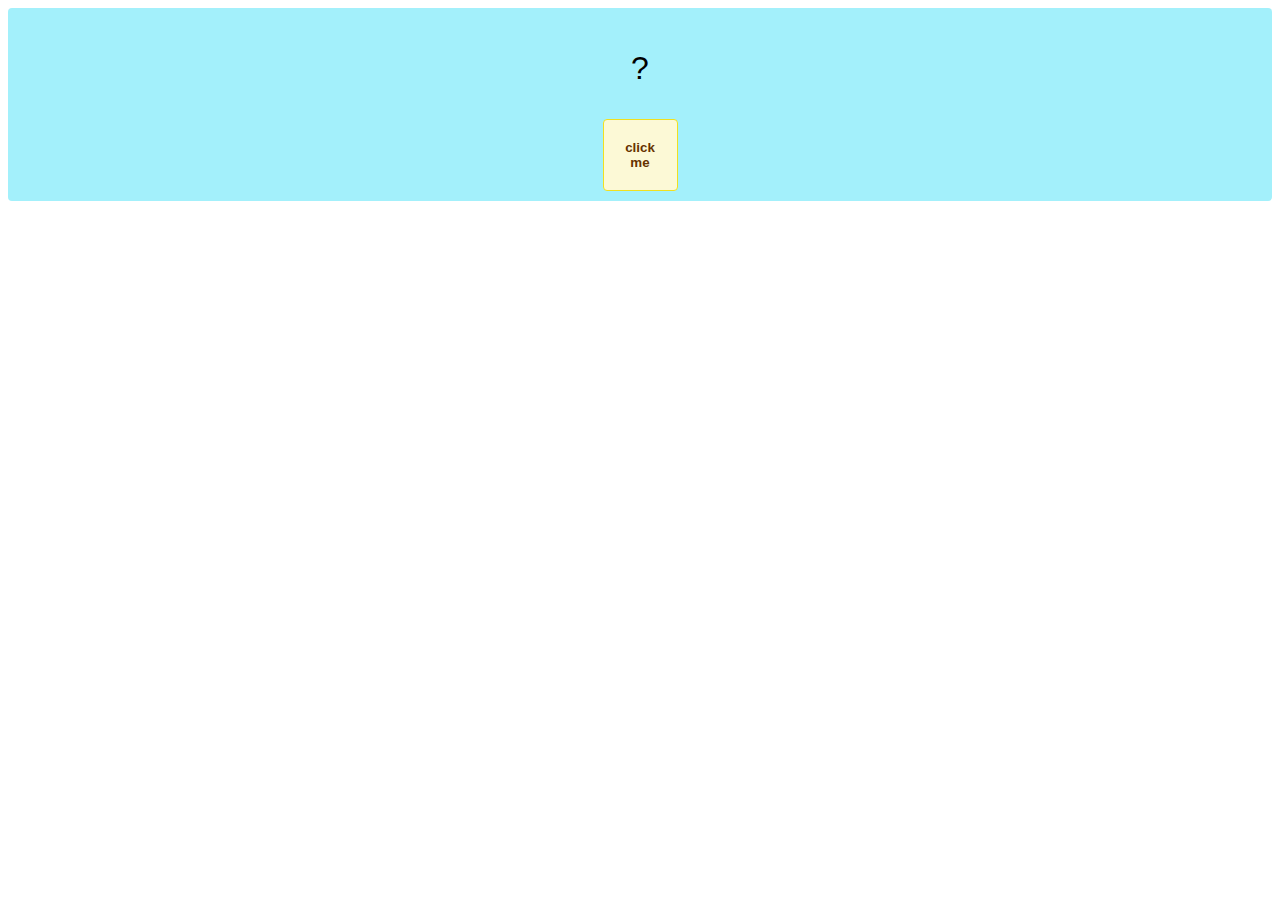
<file: hello-world.html>
<!DOCTYPE html>
<!-- HTML5 Hello world by kirupa - http://www.kirupa.com/html5/getting_your_feet_wet_html5_pg1.htm -->
<html lang="en-us">

<head>
<meta charset="utf-8">
<title>Hello...</title>
<style type="text/css">
#mainContent {
	font-family: Arial, Helvetica, sans-serif;
	font-size: xx-large;
	font-weight: italic ;
	background-color: #A3F0FB;
	border-radius: 4px;
	padding: 10px;
	text-align: center;
}
.buttonStyle {
	border-radius: 4px;
	border: thin solid #F0E020;
	padding: 20px;
	background-color: #FCF9D6;
	font-family: "Segoe UI", Tahoma, Geneva, Verdana, sans-serif;
	font-weight: bold;
	color: #663300;
	width: 75px;
}

.buttonStyle:hover {
	border: thin solid #FFCC00;
	background-color: #FCF9D6;
	color: #996633;
	cursor: pointer;
}
.buttonStyle:active {
	border: thin solid #99CC00;
	background-color: #F5FFD2;
	color: #669900;
	cursor: pointer;
}

</style>
</head>

<body>
<div id="mainContent">
<p id="helloText">?</p>
<button id="clickButton" class="buttonStyle">click me</button>
</div>
<script> 
var myButton = document.getElementById("clickButton");
var myText = document.getElementById("helloText");

myButton.addEventListener('click', doSomething, false)

function doSomething() {
	myText.textContent = "hello, screen!";
}
</script>

</body>
</html>
</file>
